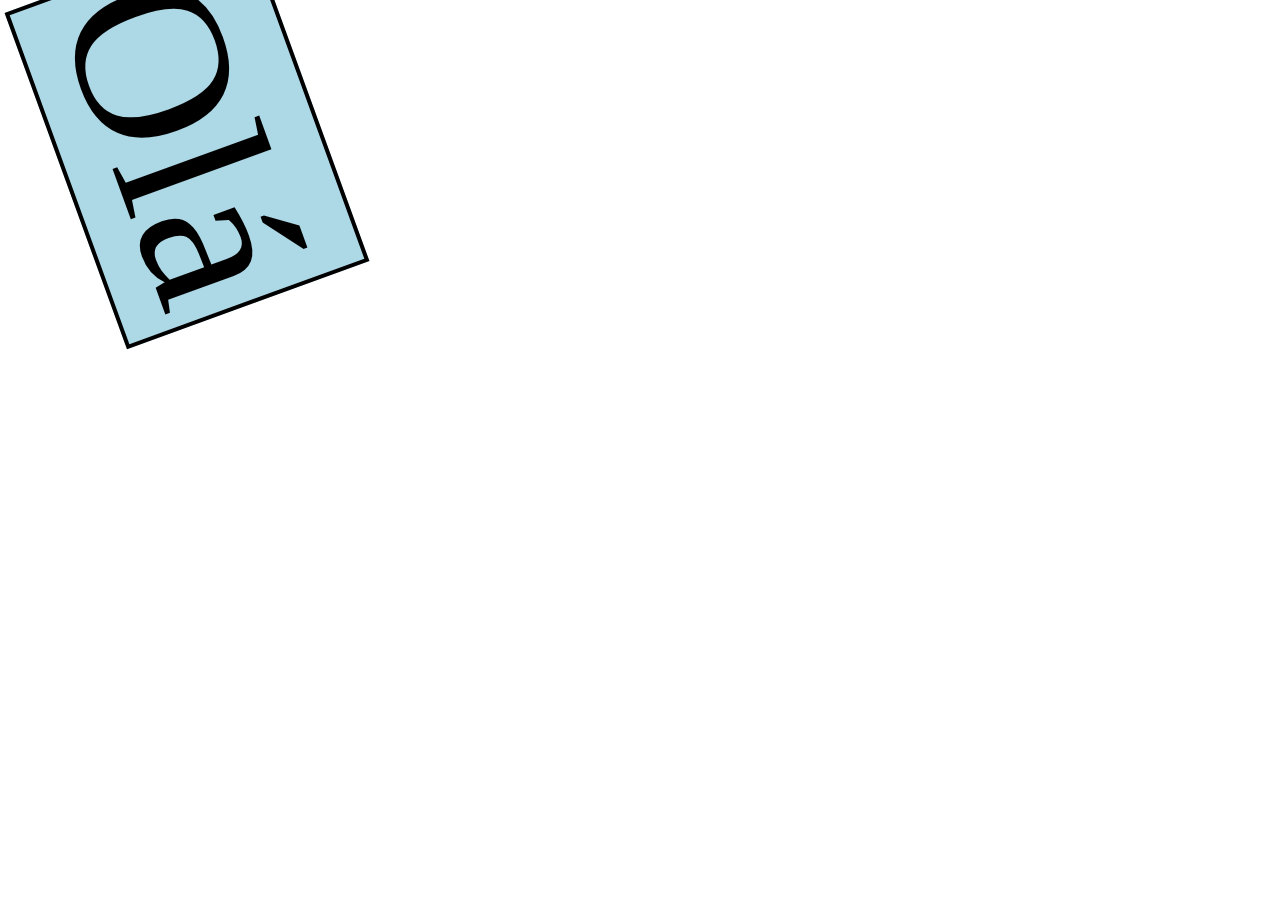
<file: index.html>
<!DOCTYPE html>
<html lang="pt-br">

<head>
  <meta charset="UTF-8">
  <meta name="viewport" content="width=device-width, initial-scale=1.0">
  <link rel="stylesheet" href="style.css">
  <title> Transformação </title>
</head>

<body>

  <div id="caixa1">Olá</div>


</body>

</html>
</file>
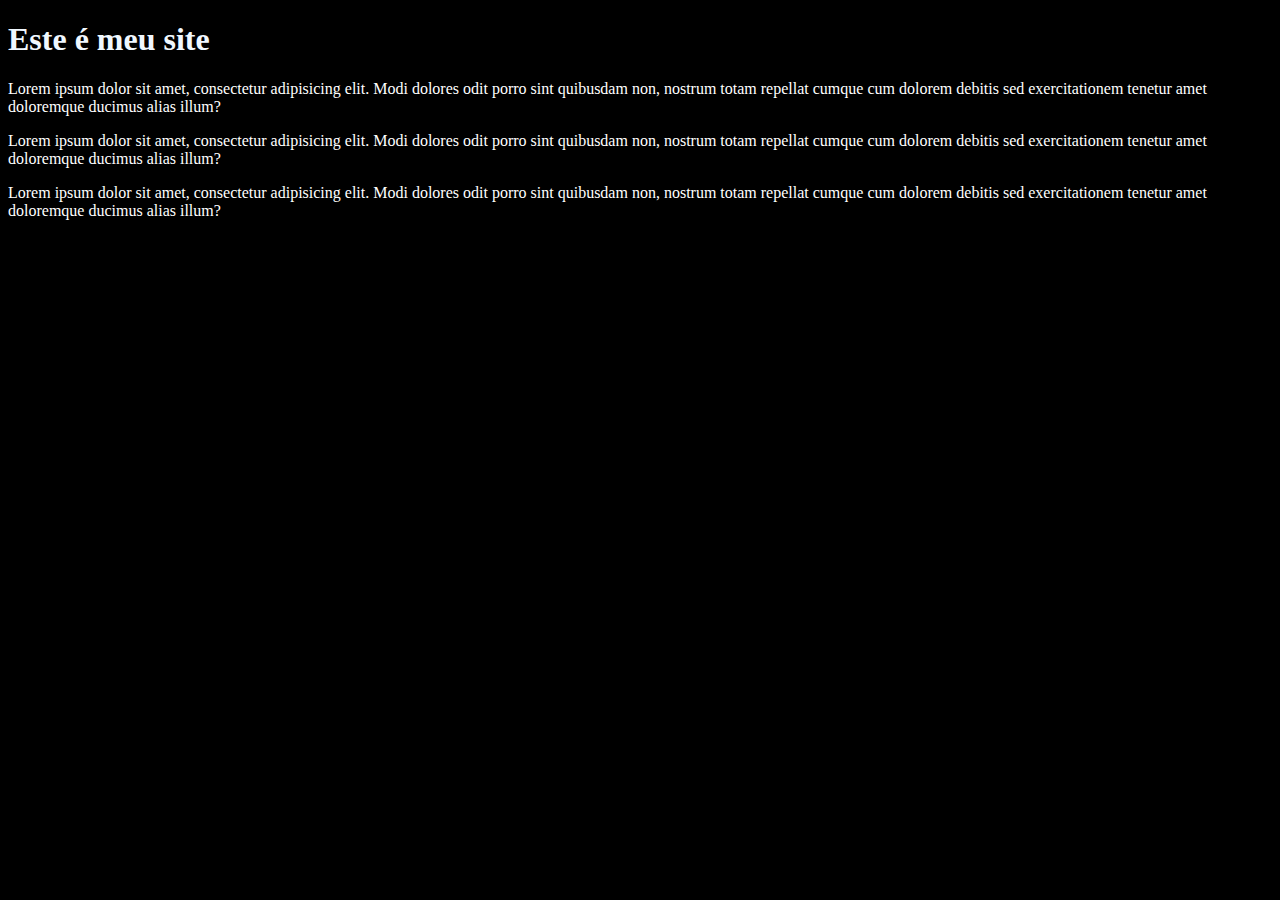
<file: aula01/index.html>
<!DOCTYPE html>
<html lang="pt-br">

<head>
  <meta charset="UTF-8">
  <meta name="viewport" content="width=device-width, initial-scale=1.0">
  <title>Meu primeiro site</title>

  <link rel="stylesheet" href="style.css"> <!-- Externo, a melhor opção -->

<!-- Interno , opção médiana
  <style>
    body {
      background-color: black;
    }
    h1{
      color: aliceblue;
    }
    p{
      color: white;
    }
  </style>
 --> 
</head>

<!-- Em linha: <body style="background-color: gray;"> ultíma opção -->

<body>
  <h1 style="color: aliceblue;">Este é meu site</h1>

  <p>Lorem ipsum dolor sit amet, consectetur adipisicing elit. Modi dolores odit porro sint
    quibusdam non, nostrum totam
    repellat cumque cum dolorem debitis sed exercitationem tenetur amet doloremque ducimus alias illum?
  <p>Lorem ipsum dolor sit amet, consectetur adipisicing elit. Modi dolores odit porro sint
    quibusdam non, nostrum totam
    repellat cumque cum dolorem debitis sed exercitationem tenetur amet doloremque ducimus alias illum?
  <p>Lorem ipsum dolor sit amet, consectetur adipisicing elit. Modi dolores odit porro sint
    quibusdam non, nostrum totam
    repellat cumque cum dolorem debitis sed exercitationem tenetur amet doloremque ducimus alias illum?

</body>

</html>
</file>
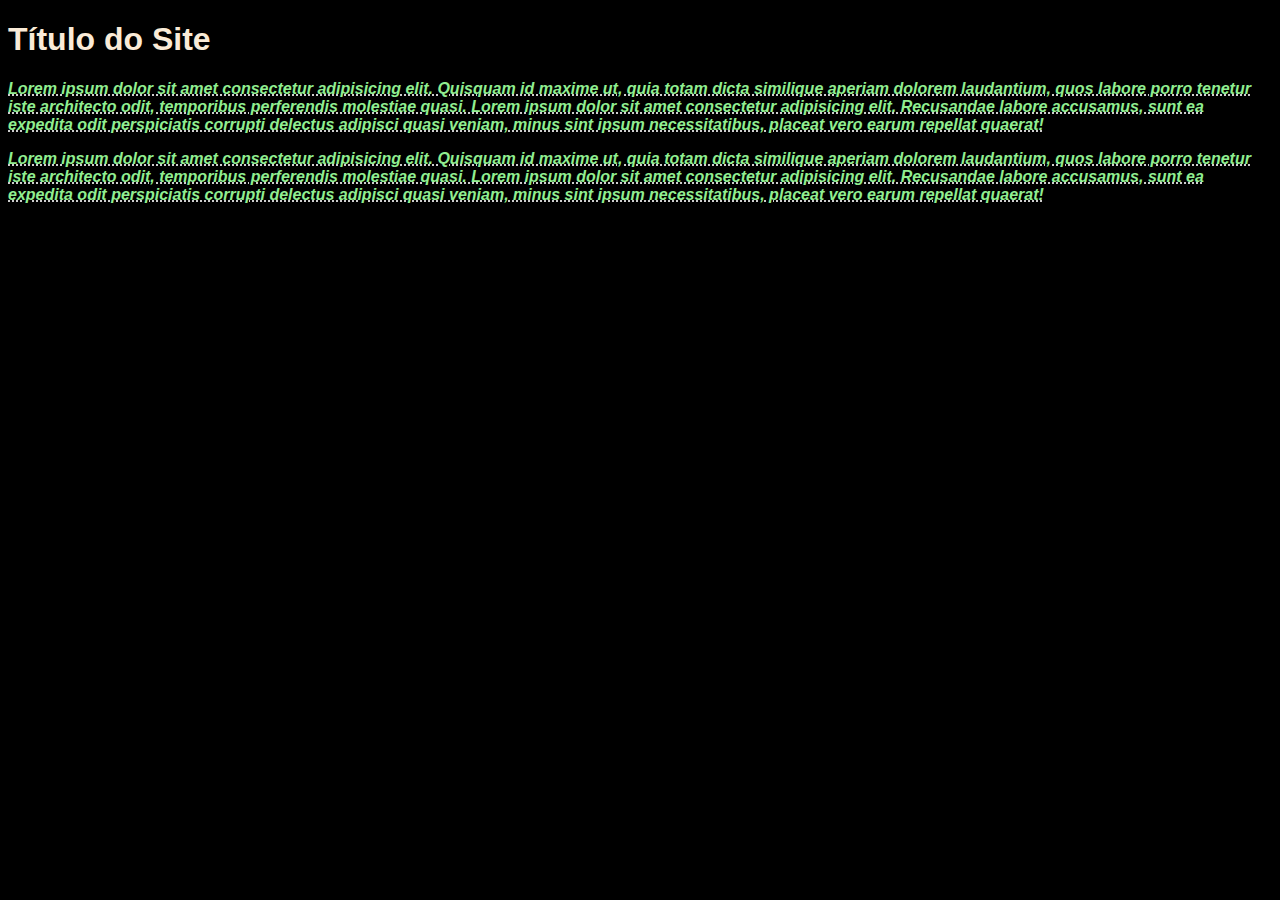
<file: aula02/index.html>
<!DOCTYPE html>
<html lang="en">

<head>
  <meta charset="UTF-8">
  <meta name="viewport" content="width=device-width, initial-scale=1.0">
  <title> Fontes </title>
  <link rel="stylesheet" href="style.css">
</head>

<body>

  <div>
    <h1> Título do Site </h1>

    <p>
      Lorem ipsum dolor sit amet consectetur adipisicing elit. Quisquam id maxime ut, quia totam dicta similique aperiam
      dolorem laudantium, quos labore porro tenetur iste architecto odit, temporibus perferendis molestiae quasi. Lorem
      ipsum dolor sit amet consectetur adipisicing elit. Recusandae labore accusamus, sunt ea expedita odit perspiciatis
      corrupti delectus adipisci quasi veniam, minus sint ipsum necessitatibus, placeat vero earum repellat quaerat!
    </p>

    <p>
      Lorem ipsum dolor sit amet consectetur adipisicing elit. Quisquam id maxime ut, quia totam dicta similique aperiam
      dolorem laudantium, quos labore porro tenetur iste architecto odit, temporibus perferendis molestiae quasi. Lorem
      ipsum dolor sit amet consectetur adipisicing elit. Recusandae labore accusamus, sunt ea expedita odit perspiciatis
      corrupti delectus adipisci quasi veniam, minus sint ipsum necessitatibus, placeat vero earum repellat quaerat!
    </p>
  </div>


</body>

</html>
</file>
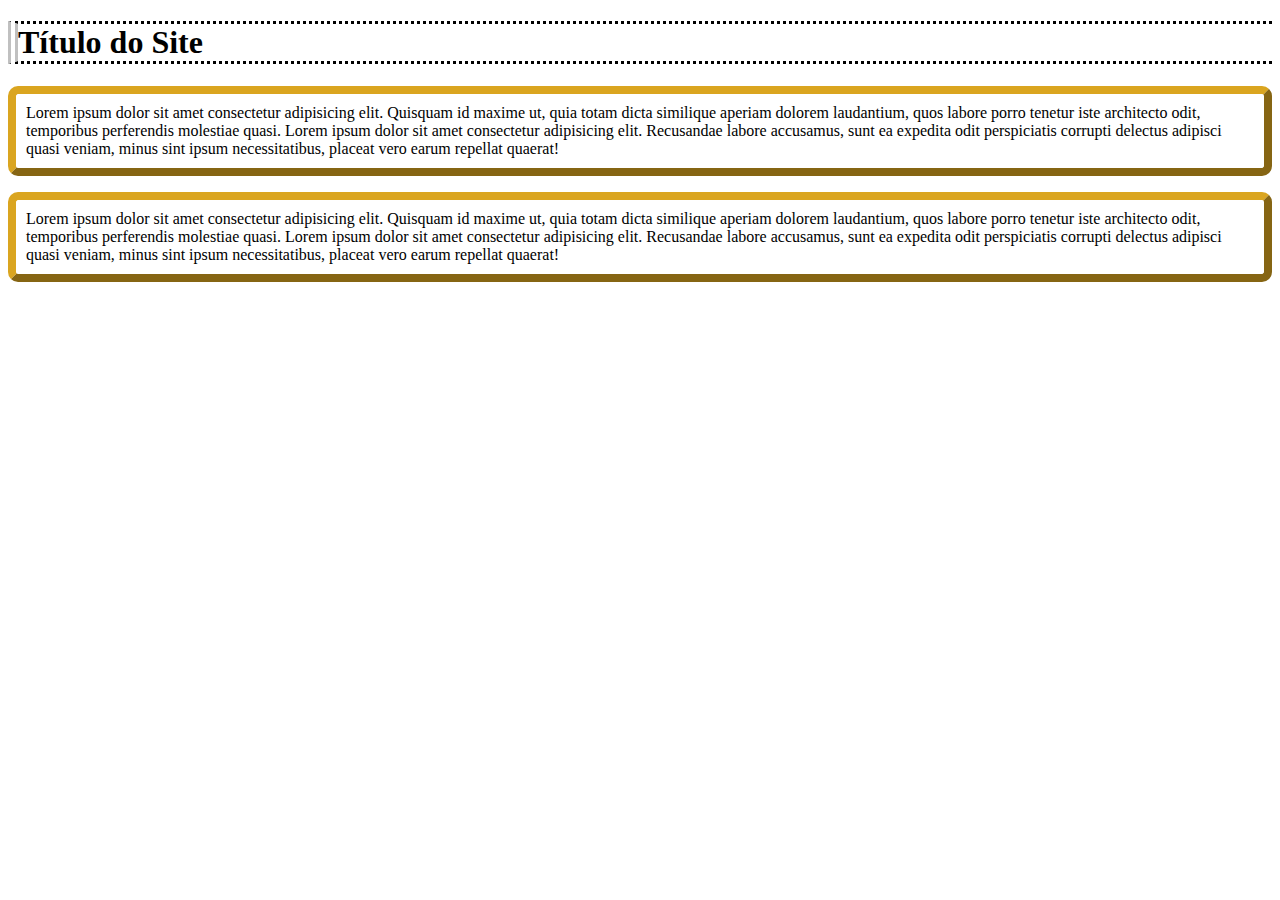
<file: aula03/index.html>
<!DOCTYPE html>
<html lang="pt-br">

<head>
  <meta charset="UTF-8">
  <meta name="viewport" content="width=device-width, initial-scale=1.0">
  <title> Bordas </title>
  <link rel="stylesheet" href="style.css">
</head>

<body>

  <div>
    <h1> Título do Site </h1>

    <p>
      Lorem ipsum dolor sit amet consectetur adipisicing elit. Quisquam id maxime ut, quia totam dicta similique aperiam
      dolorem laudantium, quos labore porro tenetur iste architecto odit, temporibus perferendis molestiae quasi. Lorem
      ipsum dolor sit amet consectetur adipisicing elit. Recusandae labore accusamus, sunt ea expedita odit perspiciatis
      corrupti delectus adipisci quasi veniam, minus sint ipsum necessitatibus, placeat vero earum repellat quaerat!
    </p>

    <p>
      Lorem ipsum dolor sit amet consectetur adipisicing elit. Quisquam id maxime ut, quia totam dicta similique aperiam
      dolorem laudantium, quos labore porro tenetur iste architecto odit, temporibus perferendis molestiae quasi. Lorem
      ipsum dolor sit amet consectetur adipisicing elit. Recusandae labore accusamus, sunt ea expedita odit perspiciatis
      corrupti delectus adipisci quasi veniam, minus sint ipsum necessitatibus, placeat vero earum repellat quaerat!
    </p>
  </div>


</body>

</html>
</file>
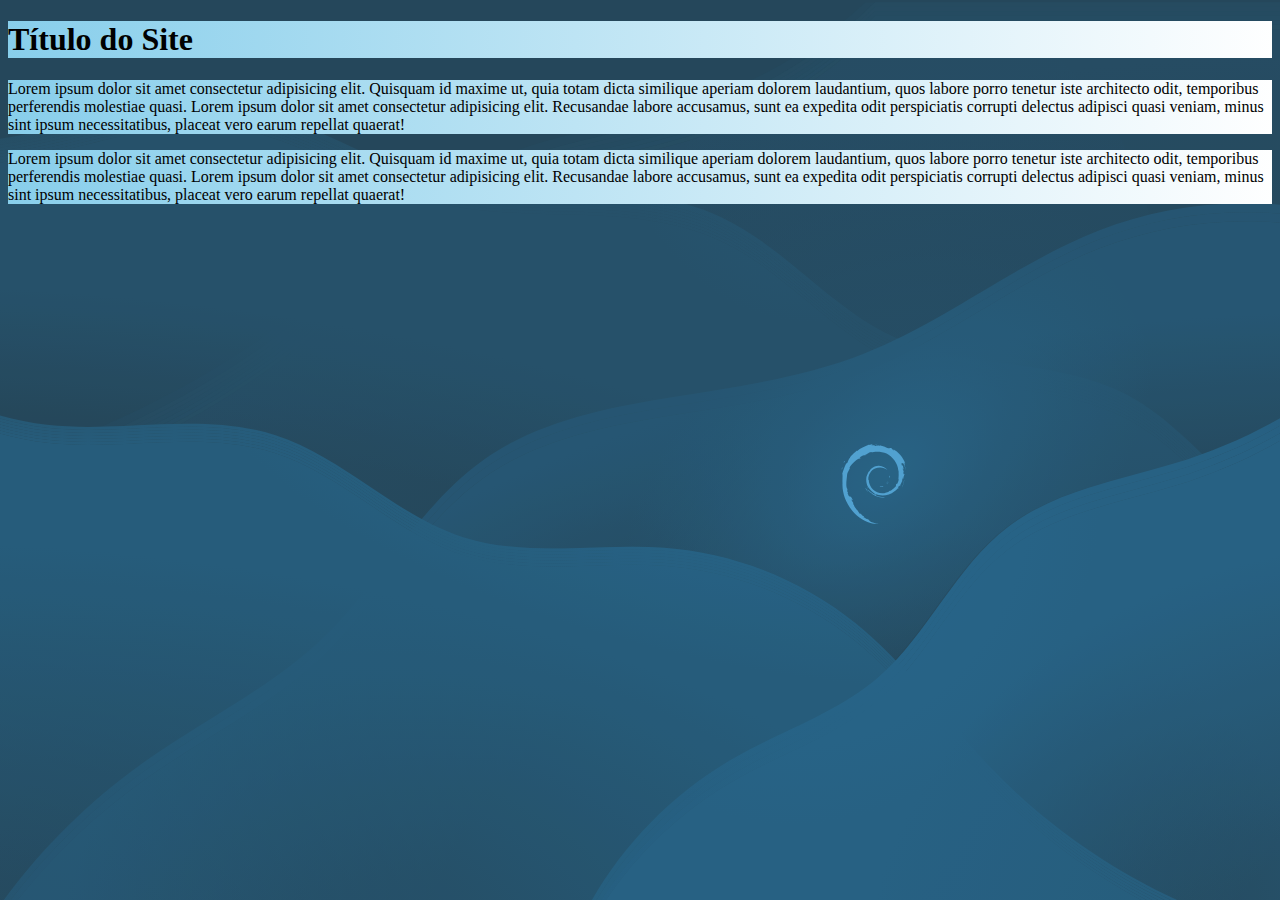
<file: aula04/index.html>
<!DOCTYPE html>
<html lang="pt-br">

<head>
  <meta charset="UTF-8">
  <meta name="viewport" content="width=device-width, initial-scale=1.0">
  <title> Fundo/Papel de parede </title>
  <link rel="stylesheet" href="style.css">
</head>

<body>

  <div>
    <h1> Título do Site </h1>

    <p>
      Lorem ipsum dolor sit amet consectetur adipisicing elit. Quisquam id maxime ut, quia totam dicta similique aperiam
      dolorem laudantium, quos labore porro tenetur iste architecto odit, temporibus perferendis molestiae quasi. Lorem
      ipsum dolor sit amet consectetur adipisicing elit. Recusandae labore accusamus, sunt ea expedita odit perspiciatis
      corrupti delectus adipisci quasi veniam, minus sint ipsum necessitatibus, placeat vero earum repellat quaerat!
    </p>

    <p>
      Lorem ipsum dolor sit amet consectetur adipisicing elit. Quisquam id maxime ut, quia totam dicta similique aperiam
      dolorem laudantium, quos labore porro tenetur iste architecto odit, temporibus perferendis molestiae quasi. Lorem
      ipsum dolor sit amet consectetur adipisicing elit. Recusandae labore accusamus, sunt ea expedita odit perspiciatis
      corrupti delectus adipisci quasi veniam, minus sint ipsum necessitatibus, placeat vero earum repellat quaerat!
    </p>
  </div>


</body>

</html>
</file>
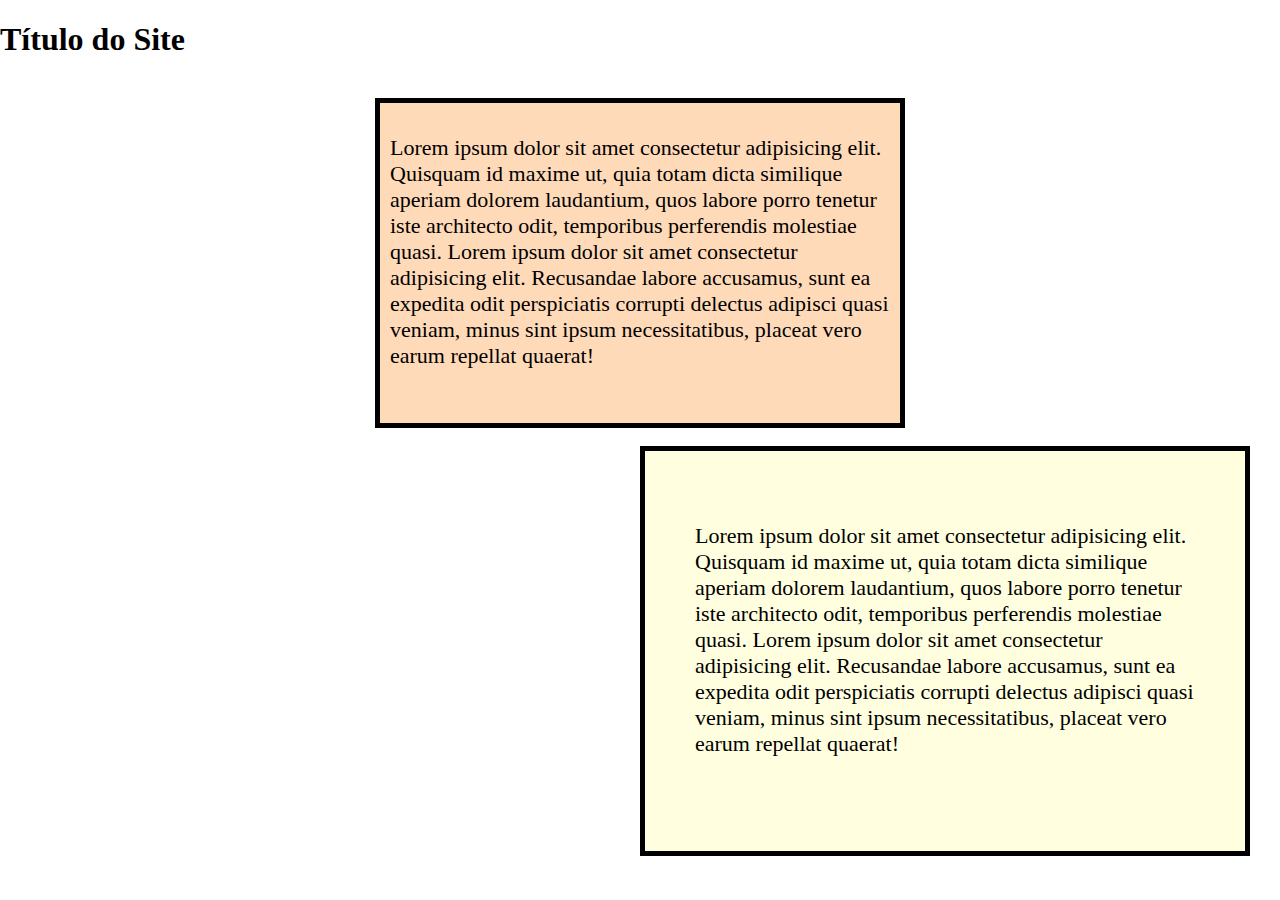
<file: aula05/index.html>
<!DOCTYPE html>
<html lang="pt-br">

<head>
  <meta charset="UTF-8">
  <meta name="viewport" content="width=device-width, initial-scale=1.0">
  <title> Margens </title>
  <link rel="stylesheet" href="style.css">
</head>

<body>

  <h1> Título do Site </h1>

  <br>

  <div id="caixa1">
    <p>
      Lorem ipsum dolor sit amet consectetur adipisicing elit. Quisquam id maxime ut, quia totam dicta similique aperiam
      dolorem laudantium, quos labore porro tenetur iste architecto odit, temporibus perferendis molestiae quasi. Lorem
      ipsum dolor sit amet consectetur adipisicing elit. Recusandae labore accusamus, sunt ea expedita odit perspiciatis
      corrupti delectus adipisci quasi veniam, minus sint ipsum necessitatibus, placeat vero earum repellat quaerat!
    </p>
  </div>

  <br>

  <div id="caixa2">
    <p>
      Lorem ipsum dolor sit amet consectetur adipisicing elit. Quisquam id maxime ut, quia totam dicta similique aperiam
      dolorem laudantium, quos labore porro tenetur iste architecto odit, temporibus perferendis molestiae quasi. Lorem
      ipsum dolor sit amet consectetur adipisicing elit. Recusandae labore accusamus, sunt ea expedita odit perspiciatis
      corrupti delectus adipisci quasi veniam, minus sint ipsum necessitatibus, placeat vero earum repellat quaerat!
    </p>
  </div>


</body>

</html>
</file>
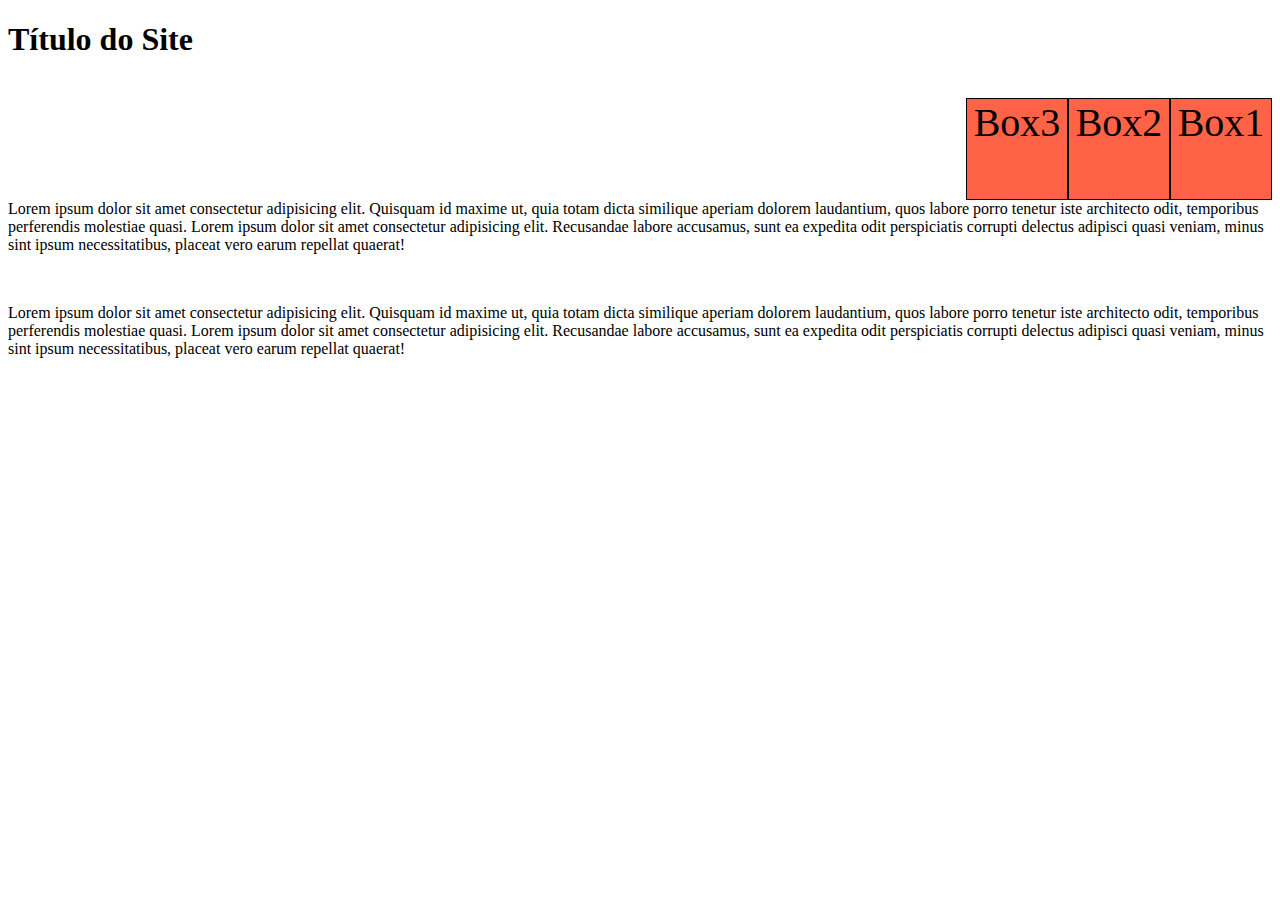
<file: aula06/index.html>
<!DOCTYPE html>
<html lang="pt-br">

<head>
  <meta charset="UTF-8">
  <meta name="viewport" content="width=device-width, initial-scale=1.0">
  <title> Elementos flutantes </title>
  <link rel="stylesheet" href="style.css">
</head>

<body>

  <h1> Título do Site </h1>
  <!-- Fonte das imagens : https://www.steamgriddb.com -->
  <br>

  <div class="box">Box1</div>
  <div class="box">Box2</div>
  <div class="box">Box3</div>

  <div id="caixa1">
    <p>
      Lorem ipsum dolor sit amet consectetur adipisicing elit. Quisquam id maxime ut, quia totam dicta similique aperiam
      dolorem laudantium, quos labore porro tenetur iste architecto odit, temporibus perferendis molestiae quasi. Lorem
      ipsum dolor sit amet consectetur adipisicing elit. Recusandae labore accusamus, sunt ea expedita odit perspiciatis
      corrupti delectus adipisci quasi veniam, minus sint ipsum necessitatibus, placeat vero earum repellat quaerat!
    </p>
  </div>

  <br>

  <div id="caixa2">
    <p>
      Lorem ipsum dolor sit amet consectetur adipisicing elit. Quisquam id maxime ut, quia totam dicta similique aperiam
      dolorem laudantium, quos labore porro tenetur iste architecto odit, temporibus perferendis molestiae quasi. Lorem
      ipsum dolor sit amet consectetur adipisicing elit. Recusandae labore accusamus, sunt ea expedita odit perspiciatis
      corrupti delectus adipisci quasi veniam, minus sint ipsum necessitatibus, placeat vero earum repellat quaerat!
    </p>
  </div>


</body>

</html>
</file>
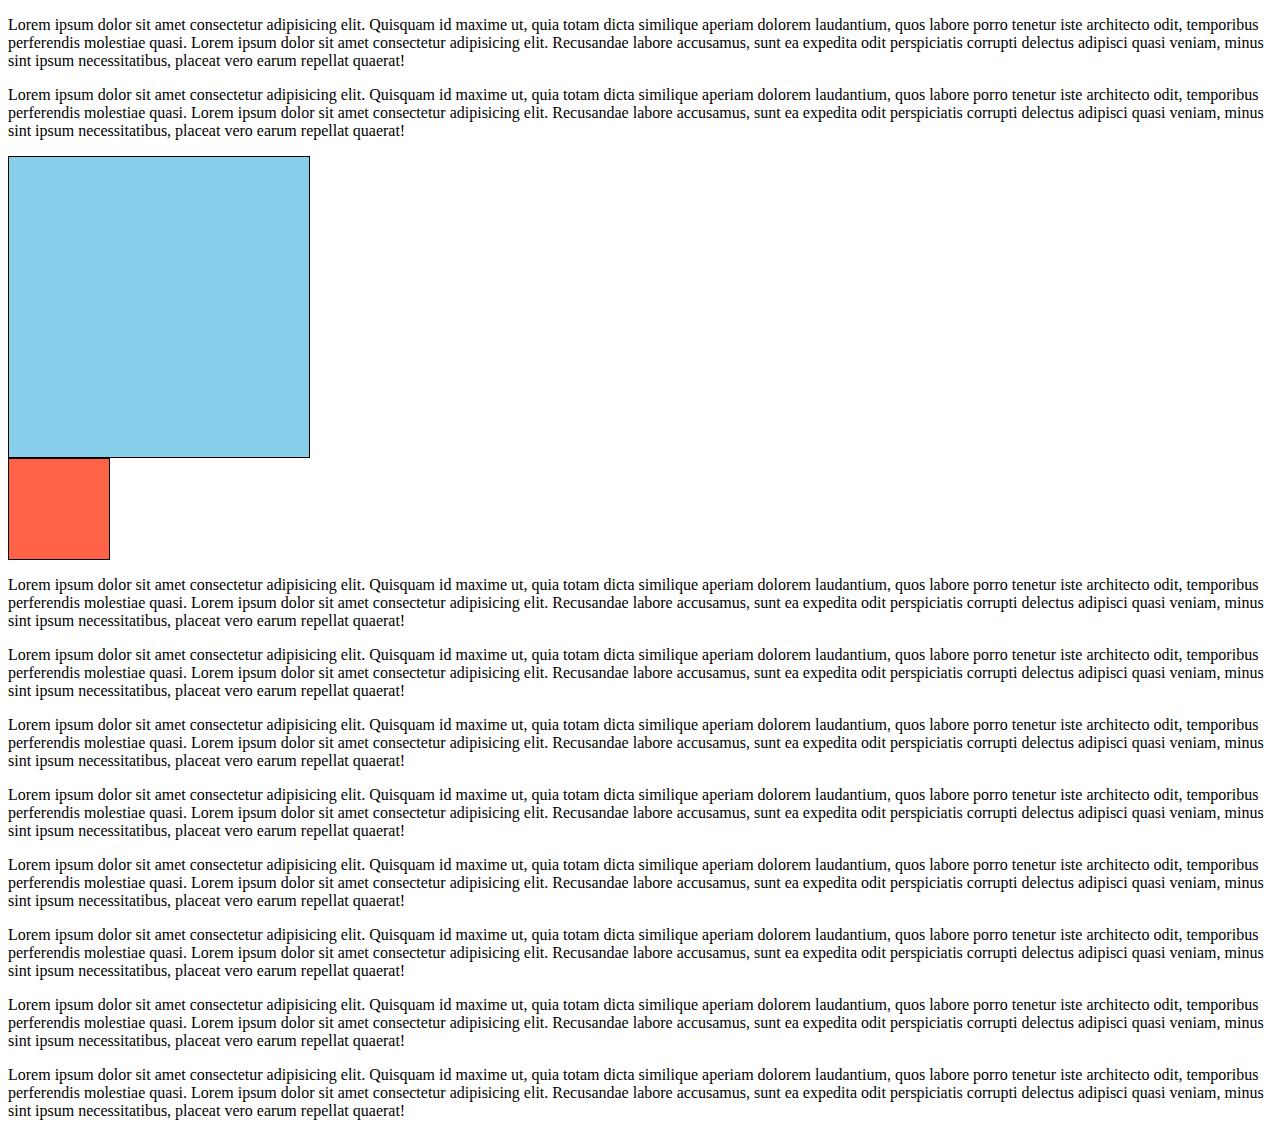
<file: aula07/index.html>
<!DOCTYPE html>
<html lang="pt-br">

<head>
  <meta charset="UTF-8">
  <meta name="viewport" content="width=device-width, initial-scale=1.0">
  <link rel="stylesheet" href="style.css">
  <title> Posição </title>
</head>

<body>

  <div>
    <p>
      Lorem ipsum dolor sit amet consectetur adipisicing elit. Quisquam id maxime ut, quia totam dicta similique aperiam
      dolorem laudantium, quos labore porro tenetur iste architecto odit, temporibus perferendis molestiae quasi. Lorem
      ipsum dolor sit amet consectetur adipisicing elit. Recusandae labore accusamus, sunt ea expedita odit perspiciatis
      corrupti delectus adipisci quasi veniam, minus sint ipsum necessitatibus, placeat vero earum repellat quaerat!
    </p>
  </div>

  <div>
    <p>
      Lorem ipsum dolor sit amet consectetur adipisicing elit. Quisquam id maxime ut, quia totam dicta similique aperiam
      dolorem laudantium, quos labore porro tenetur iste architecto odit, temporibus perferendis molestiae quasi. Lorem
      ipsum dolor sit amet consectetur adipisicing elit. Recusandae labore accusamus, sunt ea expedita odit perspiciatis
      corrupti delectus adipisci quasi veniam, minus sint ipsum necessitatibus, placeat vero earum repellat quaerat!
    </p>
  </div>

  <div id="caixa1"></div>
  <div id="caixa2"></div>


  <div>
    <p>
      Lorem ipsum dolor sit amet consectetur adipisicing elit. Quisquam id maxime ut, quia totam dicta similique aperiam
      dolorem laudantium, quos labore porro tenetur iste architecto odit, temporibus perferendis molestiae quasi. Lorem
      ipsum dolor sit amet consectetur adipisicing elit. Recusandae labore accusamus, sunt ea expedita odit perspiciatis
      corrupti delectus adipisci quasi veniam, minus sint ipsum necessitatibus, placeat vero earum repellat quaerat!
    </p>
  </div>

  <div>
    <p>
      Lorem ipsum dolor sit amet consectetur adipisicing elit. Quisquam id maxime ut, quia totam dicta similique aperiam
      dolorem laudantium, quos labore porro tenetur iste architecto odit, temporibus perferendis molestiae quasi. Lorem
      ipsum dolor sit amet consectetur adipisicing elit. Recusandae labore accusamus, sunt ea expedita odit perspiciatis
      corrupti delectus adipisci quasi veniam, minus sint ipsum necessitatibus, placeat vero earum repellat quaerat!
    </p>
  </div>

  <div>
    <p>
      Lorem ipsum dolor sit amet consectetur adipisicing elit. Quisquam id maxime ut, quia totam dicta similique aperiam
      dolorem laudantium, quos labore porro tenetur iste architecto odit, temporibus perferendis molestiae quasi. Lorem
      ipsum dolor sit amet consectetur adipisicing elit. Recusandae labore accusamus, sunt ea expedita odit perspiciatis
      corrupti delectus adipisci quasi veniam, minus sint ipsum necessitatibus, placeat vero earum repellat quaerat!
    </p>
  </div>

  <div>
    <p>
      Lorem ipsum dolor sit amet consectetur adipisicing elit. Quisquam id maxime ut, quia totam dicta similique aperiam
      dolorem laudantium, quos labore porro tenetur iste architecto odit, temporibus perferendis molestiae quasi. Lorem
      ipsum dolor sit amet consectetur adipisicing elit. Recusandae labore accusamus, sunt ea expedita odit perspiciatis
      corrupti delectus adipisci quasi veniam, minus sint ipsum necessitatibus, placeat vero earum repellat quaerat!
    </p>
  </div>

  <div>
    <p>
      Lorem ipsum dolor sit amet consectetur adipisicing elit. Quisquam id maxime ut, quia totam dicta similique aperiam
      dolorem laudantium, quos labore porro tenetur iste architecto odit, temporibus perferendis molestiae quasi. Lorem
      ipsum dolor sit amet consectetur adipisicing elit. Recusandae labore accusamus, sunt ea expedita odit perspiciatis
      corrupti delectus adipisci quasi veniam, minus sint ipsum necessitatibus, placeat vero earum repellat quaerat!
    </p>
  </div>

  <div>
    <p>
      Lorem ipsum dolor sit amet consectetur adipisicing elit. Quisquam id maxime ut, quia totam dicta similique aperiam
      dolorem laudantium, quos labore porro tenetur iste architecto odit, temporibus perferendis molestiae quasi. Lorem
      ipsum dolor sit amet consectetur adipisicing elit. Recusandae labore accusamus, sunt ea expedita odit perspiciatis
      corrupti delectus adipisci quasi veniam, minus sint ipsum necessitatibus, placeat vero earum repellat quaerat!
    </p>
  </div>

  <div>
    <p>
      Lorem ipsum dolor sit amet consectetur adipisicing elit. Quisquam id maxime ut, quia totam dicta similique aperiam
      dolorem laudantium, quos labore porro tenetur iste architecto odit, temporibus perferendis molestiae quasi. Lorem
      ipsum dolor sit amet consectetur adipisicing elit. Recusandae labore accusamus, sunt ea expedita odit perspiciatis
      corrupti delectus adipisci quasi veniam, minus sint ipsum necessitatibus, placeat vero earum repellat quaerat!
    </p>
  </div>

  <div>
    <p>
      Lorem ipsum dolor sit amet consectetur adipisicing elit. Quisquam id maxime ut, quia totam dicta similique aperiam
      dolorem laudantium, quos labore porro tenetur iste architecto odit, temporibus perferendis molestiae quasi. Lorem
      ipsum dolor sit amet consectetur adipisicing elit. Recusandae labore accusamus, sunt ea expedita odit perspiciatis
      corrupti delectus adipisci quasi veniam, minus sint ipsum necessitatibus, placeat vero earum repellat quaerat!
    </p>
  </div>

</body>

</html>
</file>
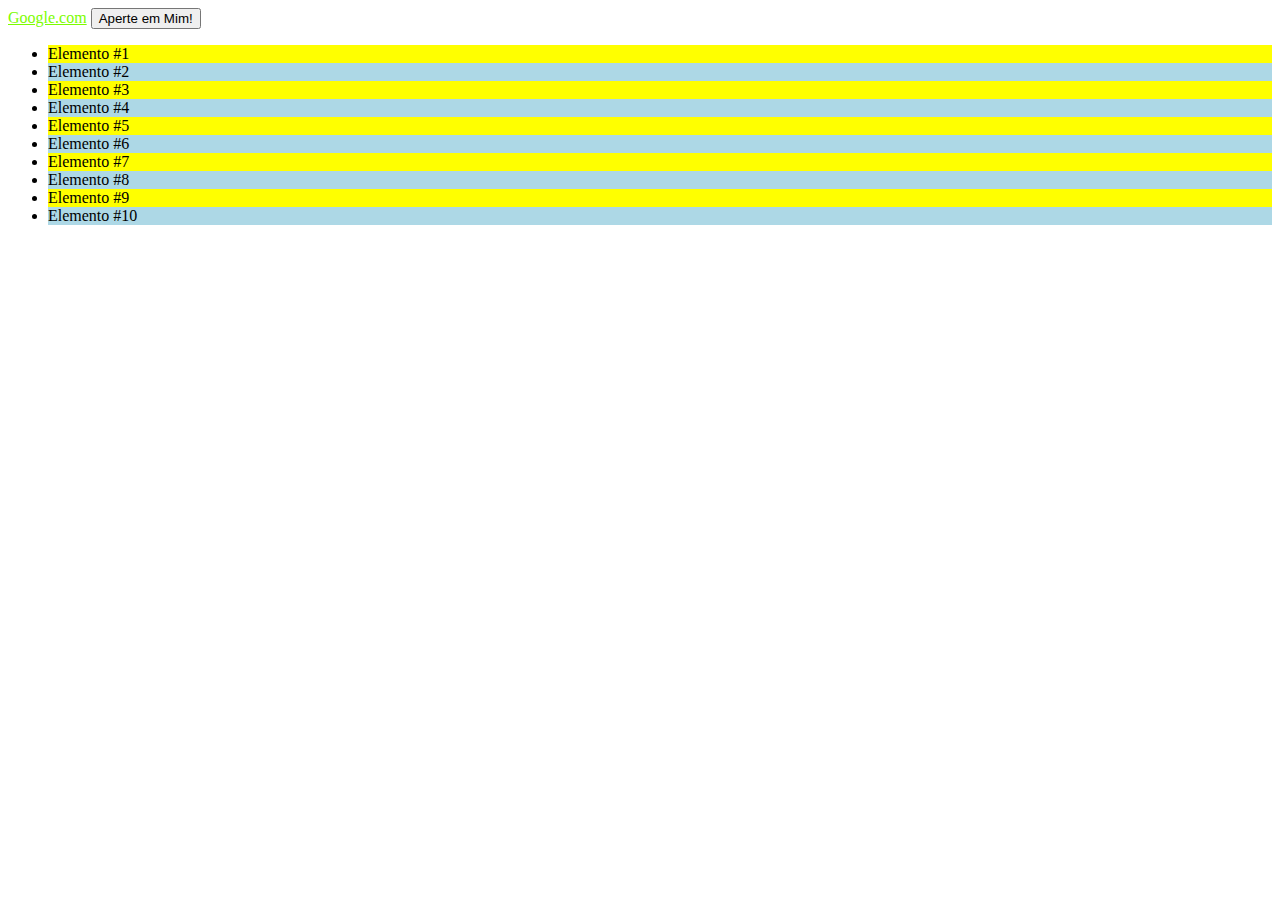
<file: aula08/index.html>
<!DOCTYPE html>
<html lang="pt-br">

<head>
  <meta charset="UTF-8">
  <meta name="viewport" content="width=device-width, initial-scale=1.0">
  <link rel="stylesheet" href="style.css">
  <title> Pseudo classes </title>
</head>

<body>

  <a href="https://www.google.com">Google.com</a>

  <button>Aperte em Mim!</button>

  <ul>
    <li>Elemento #1</li>
    <li>Elemento #2</li>
    <li>Elemento #3</li>
    <li>Elemento #4</li>
    <li>Elemento #5</li>
    <li>Elemento #6</li>
    <li>Elemento #7</li>
    <li>Elemento #8</li>
    <li>Elemento #9</li>
    <li>Elemento #10</li>
  </ul>

</body>

</html>
</file>
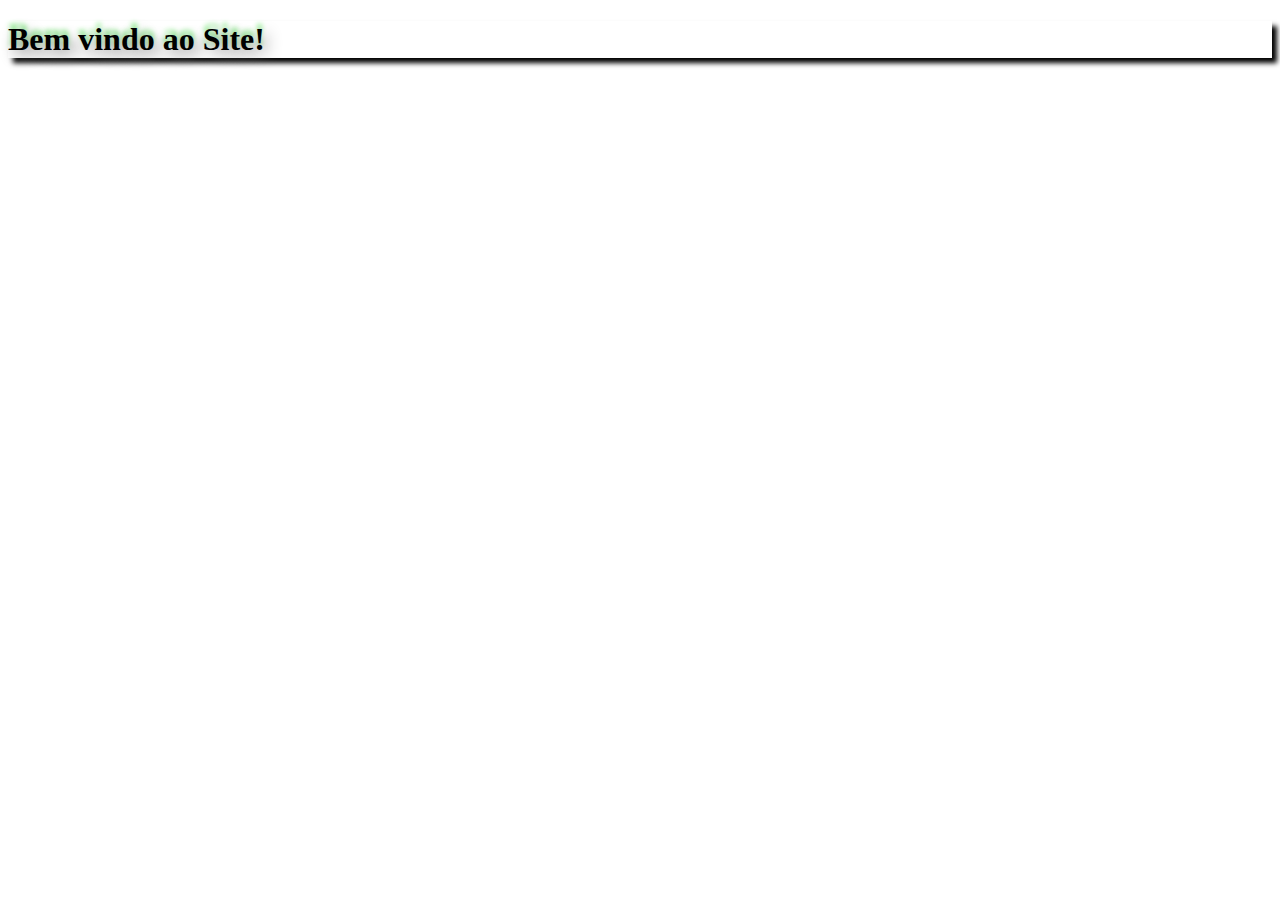
<file: aula09/index.html>
<!DOCTYPE html>
<html lang="pt-br">

<head>
  <meta charset="UTF-8">
  <meta name="viewport" content="width=device-width, initial-scale=1.0">
  <link rel="stylesheet" href="style.css">
  <title> Sombras </title>
</head>

<body>

  <h1> Bem vindo ao Site! </h1>

</body>

</html>
</file>
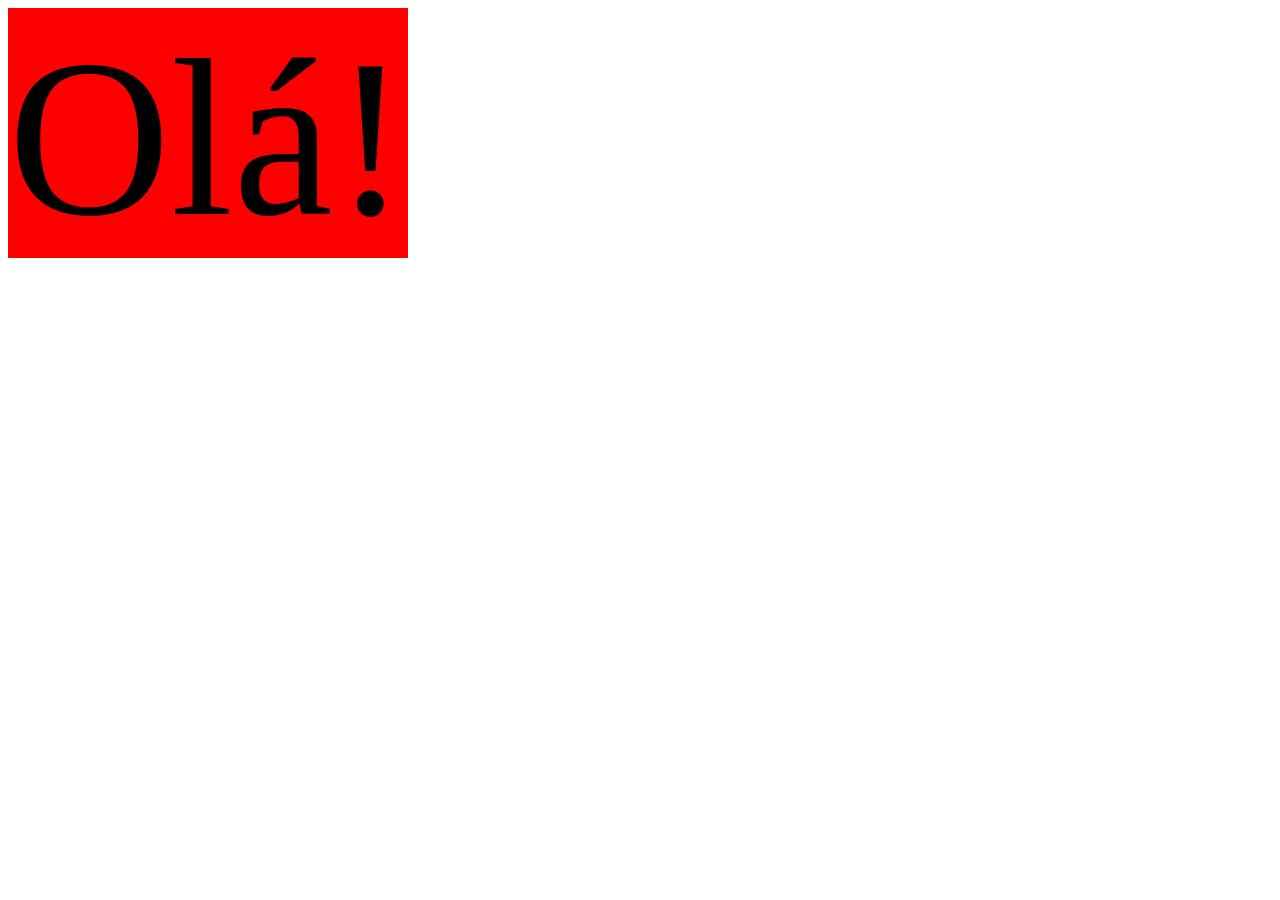
<file: aula12/index.html>
<!DOCTYPE html>
<html lang="pt-br">

<head>
  <meta charset="UTF-8">
  <meta name="viewport" content="width=device-width, initial-scale=1.0">
  <link rel="stylesheet" href="style.css">
  <title> Animações </title>
</head>

<body>

  <div id="caixa1"> Olá! </div>

</body>

</html>
</file>
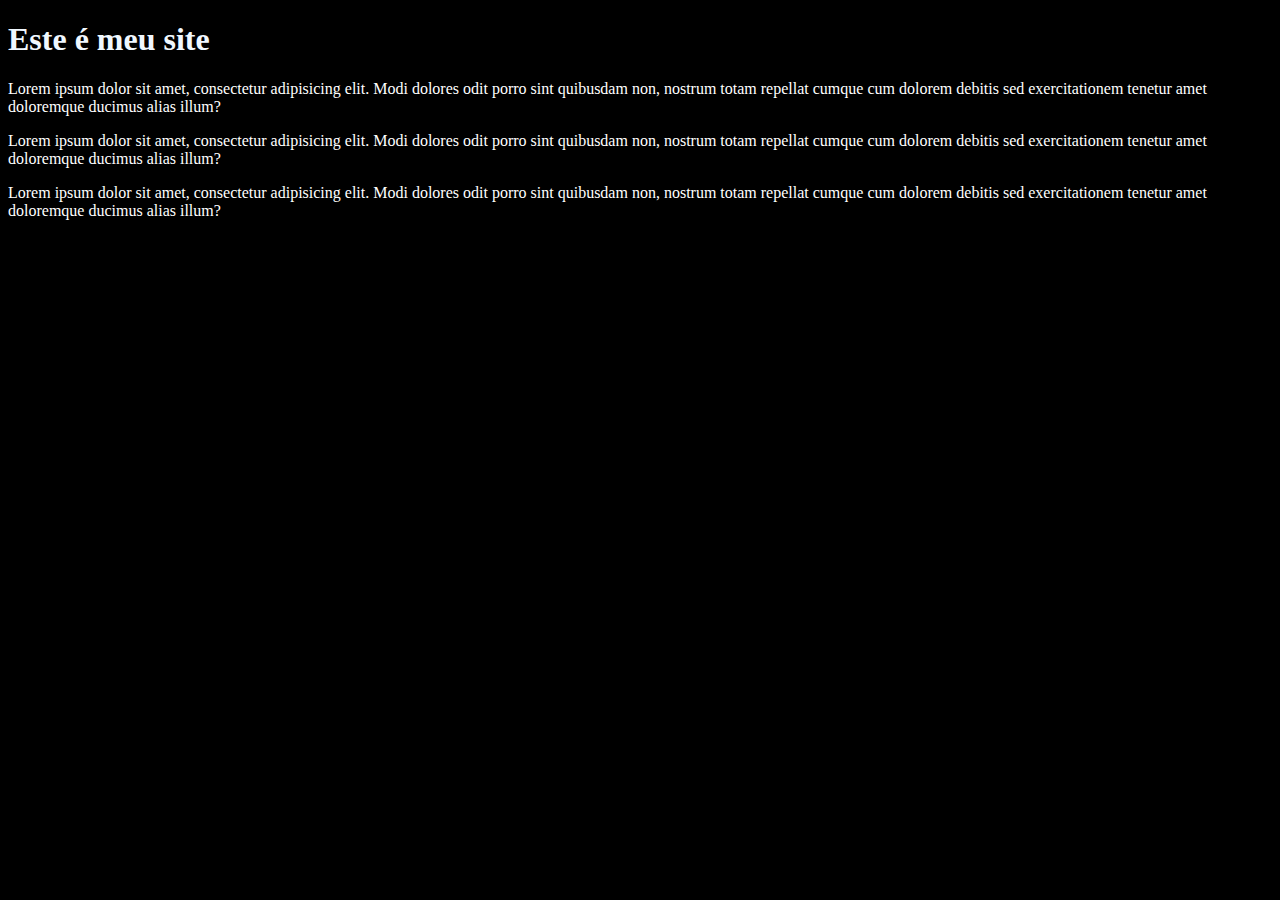
<file: aula01/page2.html>
<!DOCTYPE html>
<html lang="pt-br">

<head>
  <meta charset="UTF-8">
  <meta name="viewport" content="width=device-width, initial-scale=1.0">
  <title>Meu primeiro site</title>

  <link rel="stylesheet" href="style.css">
</head>

<body>
  <h1>Este é meu site</h1>

  <p>Lorem ipsum dolor sit amet, consectetur adipisicing elit. Modi dolores odit porro sint
    quibusdam non, nostrum totam
    repellat cumque cum dolorem debitis sed exercitationem tenetur amet doloremque ducimus alias illum?
  <p>Lorem ipsum dolor sit amet, consectetur adipisicing elit. Modi dolores odit porro sint
    quibusdam non, nostrum totam
    repellat cumque cum dolorem debitis sed exercitationem tenetur amet doloremque ducimus alias illum?
  <p>Lorem ipsum dolor sit amet, consectetur adipisicing elit. Modi dolores odit porro sint
    quibusdam non, nostrum totam
    repellat cumque cum dolorem debitis sed exercitationem tenetur amet doloremque ducimus alias illum?

</body>

</html>
</file>
<file: style.css>
#caixa1 {
  border: 4px solid;
  width: 350px;
  height: 250px;
  font-size: 225px;
  text-align: center;
  background-color: lightblue;

  transform: translateX(150px);
  transform: translateY(150px);
  transform: translate(50px, 50px);
  transform: rotateX(180deg);
  transform: rotateY(180deg);
  transform: rotatez(70deg);

  /*transform: matrix(1,0,0,1,0,0);*/
}
</file>
<file: aula01/style.css>
body {
  background-color: black;
}

h1 {
  color: aliceblue;
}

p {
  color: white;
}
#p1{
  color: red;
}
.impar{
  color: tomato;
}
.par{
  color: aquamarine;
}
</file>
<file: aula02/style.css>
body{
  background-color: black;
}
h1{
  color: antiquewhite;
  font-family: "Press Start 2P",sans-serif;
}
p{
  color: lightgreen;
  font-family: "roboto", "consolas", sans-serif;
  font-style: italic;
  font-weight: bold;
  text-decoration: white dotted underline;
  font-size: 22;
}
</file>
<file: aula03/style.css>
h1{
  border-top-style: dotted;
  border-bottom-style: dotted;
  border-left-style: double;
  border-left-width: 10px;
  border-left-color: silver;
}

p{
  border: outset;
  border-width: 8px;
  border-color: goldenrod;
  border-radius: 10px;
  padding: 10px;
}
</file>
<file: aula04/style.css>
body {
  background-image: url(image/wallpaper_1920x1200.svg);
  background-repeat: no-repeat;
  background-attachment: fixed;
  background-position: center;
  background-size: cover;
}
  
h1 {
  background: linear-gradient(to right, skyblue, white);
  background-repeat: no-repeat;
  background-attachment: fixed;
}

p {
  background: linear-gradient(to right, skyblue, white);
  background-repeat: no-repeat;
  background-attachment: fixed;
}
</file>
<file: aula05/style.css>
body {
  margin: 0px;
}

#caixa1 {
  border: 5px solid;
  width: 500px;
  height: 300px;
  font-size: 22px;
  background: peachpuff;
  padding: 10px;

  margin: auto;

}

#caixa2 {
  border: 5px solid;
  width: 500px;
  height: 300px;
  font-size: 22px;
  background: lightyellow;
  padding: 50px;

  margin-left: 50%;
}
</file>
<file: aula06/style.css>
.box{
  width: 100px;
  height: 100px;
  border: 1px solid;
  font-size: 40px;
  text-align: center;
  background-color: tomato;

  float: right;
}
p{
  clear: both;
}
</file>
<file: aula07/style.css>
#caixa1 {
  border: 1px solid;
  height: 300px;
  width: 300px;
  background-color: skyblue;

  position: sticky;
  top: 0px;
  bottom: 0px;

}

#caixa2 {
  border: 1px solid;
  height: 100px;
  width: 100px;
  background-color: tomato;

  position: relative;
}
</file>
<file: aula08/style.css>
a:link{
  color: lawngreen;
}
a:visited{
  color: gray;
}
a:hover{
  color: tomato;
}
a:active{
  color: yellow;
}
button:hover{
  background-color: lightgrey;
}
button:active{
  background-color: white;
}
li:nth-child(odd){
  background-color: yellow;
}
li:nth-child(even){
  background-color: lightblue;
}
</file>
<file: aula09/style.css>
h1{
  text-shadow: 5px 5px 15px grey ,0px -5px 5px lightgreen;
  box-shadow: 5px 5px 5px black;
}
</file>
<file: aula12/style.css>
#caixa1{
  width: 400px;
  height: 250px;
  background-color: red;
  font-size: 225px;
  text-align: center;
  
  /*
  animation: arrastada;
  animation-play-state: running;
  animation-iteration-count: infinite;
  animation-delay: 1s;
  animation-timing-function: linear;
  animation-duration: 2s;
  */

  animation: 3s linear 1s infinite running arrastada;
}

@keyframes arrastada{
  from{margin-left: 100%;}
  to{margin-left: 0%;}
}
</file>
